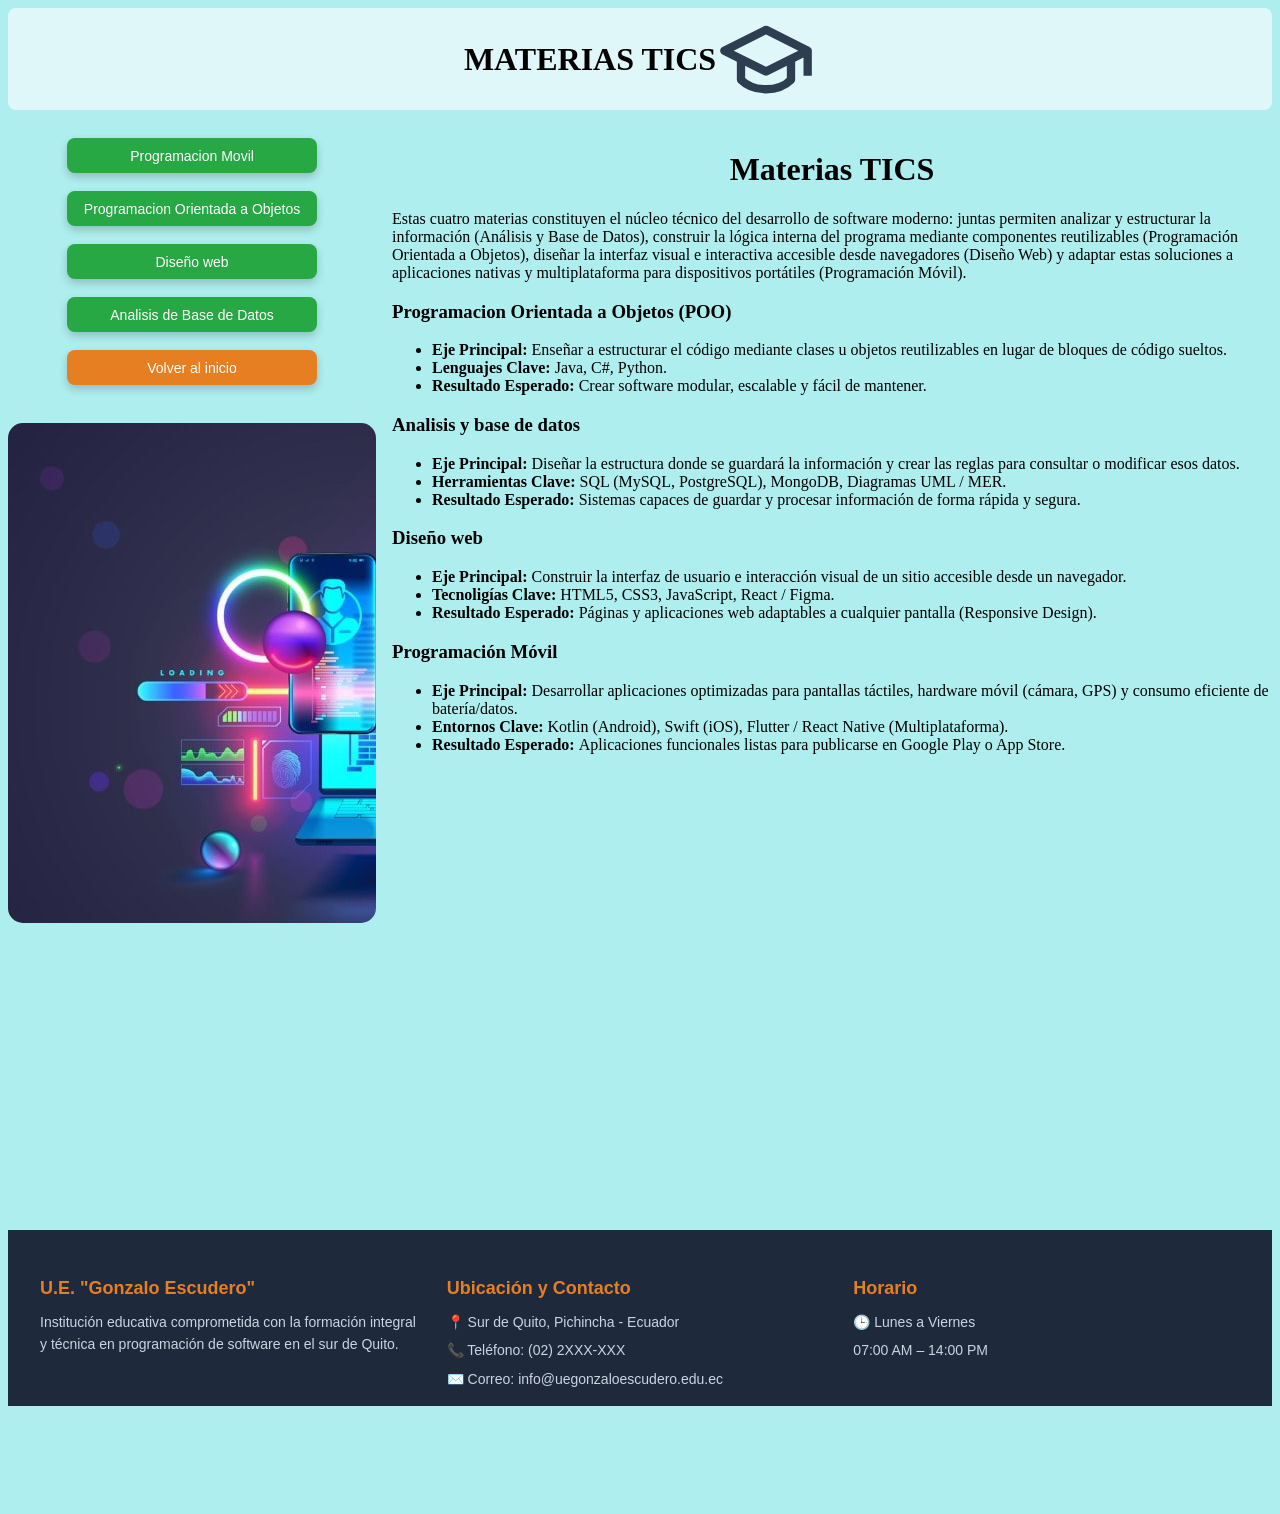
<file: MateriasTICS/index.html>
﻿<!DOCTYPE html>
<html class="pagina">
<head>
	<title>Programacion de Software</title>
	<link rel="stylesheet" href="Estilos.css">
</head>
<body class="principal">
	<div class="banner">
        <iframe src="baner.html" scrolling="no"></iframe>
    </div>
    <div class="contenido">
        <div class="menu1">
            <iframe src="menu1.html"></iframe>
        </div>
		<div class="menu2">
            <iframe src="Principal.html" name="contenido"></iframe>
        </div>
    </div>
    <div class="informacion">
        <iframe src="Informacion.html" scrolling="no"></iframe>
    </div>
</body>
</html>
</file>
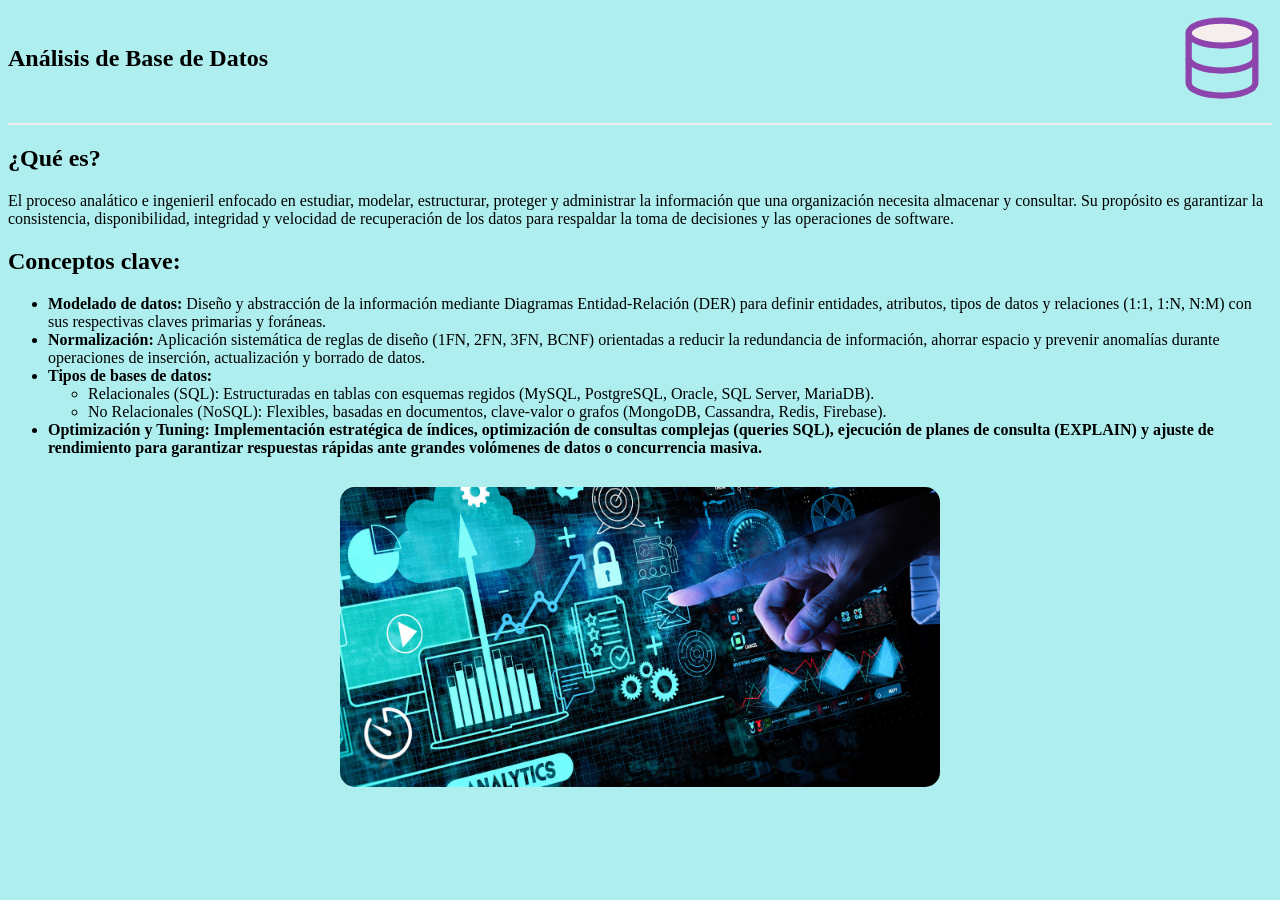
<file: MateriasTICS/AnalisisBDD.html>
<!DOCTYPE html>
<html>
	<head>
		<title>Institucion</title>
		<link rel="stylesheet" href="Estilos.css">
	</head>
	<body class="fondo4">
		<div class="encabezado-materia">
          		<h2>Análisis de Base de Datos</h2>
          		<svg class="imagen-flotante" viewBox="0 0 24 24" fill="none" stroke="#8e44ad" stroke-width="1.5">
            			<ellipse cx="12" cy="6" rx="8" ry="3" fill="#f5eeed"/>
            			<path d="M4 6v6c0 1.657 3.582 3 8 3s8-1.343 8-3V6"/>
            			<path d="M4 12v6c0 1.657 3.582 3 8 3s8-1.343 8-3v-6"/>
          		</svg>
        	</div>
		<h2>¿Qué es?</h2>
		<p>El proceso analático e ingenieril enfocado en estudiar, modelar, estructurar, proteger y administrar la información que una organización necesita almacenar y consultar. Su propósito es garantizar la consistencia, disponibilidad, integridad y velocidad de recuperación de los datos para respaldar la toma de decisiones y las operaciones de software.</p>
		<h2>Conceptos clave:</h2>
		<ul>
			<li><b>Modelado de datos:</b> Diseño y abstracción de la información mediante Diagramas Entidad-Relación (DER) para definir entidades, atributos, tipos de datos y relaciones (1:1, 1:N, N:M) con sus respectivas claves primarias y foráneas.</li>
			<li><b>Normalización:</b> Aplicación sistemática de reglas de diseño (1FN, 2FN, 3FN, BCNF) orientadas a reducir la redundancia de información, ahorrar espacio y prevenir anomalías durante operaciones de inserción, actualización y borrado de datos.</li>
			<li><b>Tipos de bases de datos:</b>
				<ul>
					<li>Relacionales (SQL): Estructuradas en tablas con esquemas regidos (MySQL, PostgreSQL, Oracle, SQL Server, MariaDB).</li>
					<li>No Relacionales (NoSQL): Flexibles, basadas en documentos, clave-valor o grafos (MongoDB, Cassandra, Redis, Firebase).</li>
				</ul>
			<li><b>Optimización y Tuning: <b>Implementación estratégica de índices, optimización de consultas complejas (queries SQL), ejecución de planes de consulta (EXPLAIN) y ajuste de rendimiento para garantizar respuestas rápidas ante grandes volómenes de datos o concurrencia masiva.</li>
		</ul>
		<div class="imagen">
			<img alt="ProgramacionOrientadaObjetos" src="img/ABDD2.jpg">
		</div>
	</body>
</html>
</file>
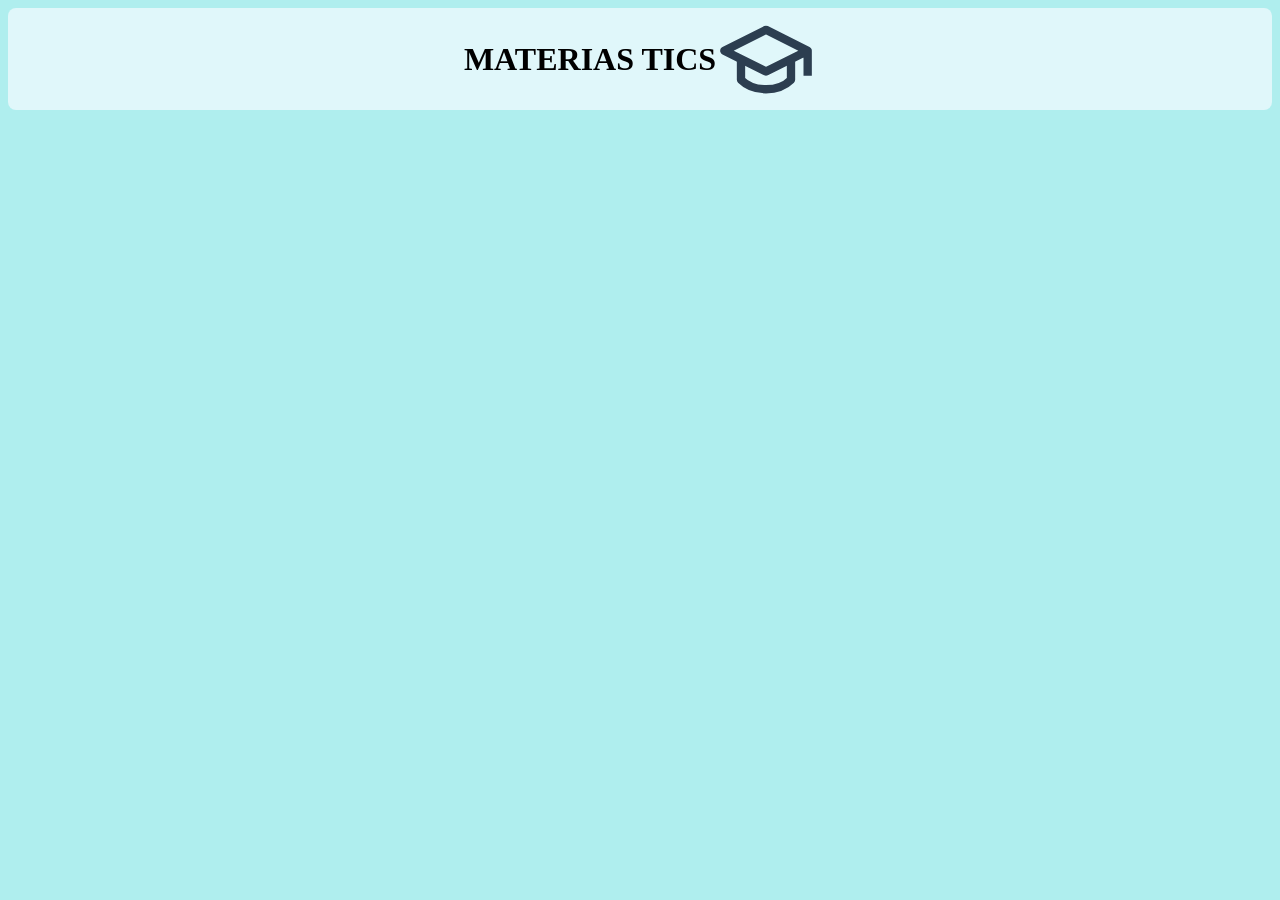
<file: MateriasTICS/baner.html>
﻿<!DOCTYPE html>
<html>
	<head>
		<title>Institucion</title>
		<link rel="stylesheet" href="Estilos.css">
	</head>
	<body>
			<div class="Titulo">
				<h1>MATERIAS TICS</h1>
				<svg class="imagen-flotante" viewBox="0 0 24 24" fill="none" stroke="#2C3E50" stroke-width="2" stroke linecap="round" stroke-linejoin="round">
					<path d="M22 10v6M2 10l10-5 10 5-10 5z"/>
					<path d="M6 12v5c3 3 9 3 12 0v-5"/>
				</svg>
			</div>
	</body>
</html>
</file>
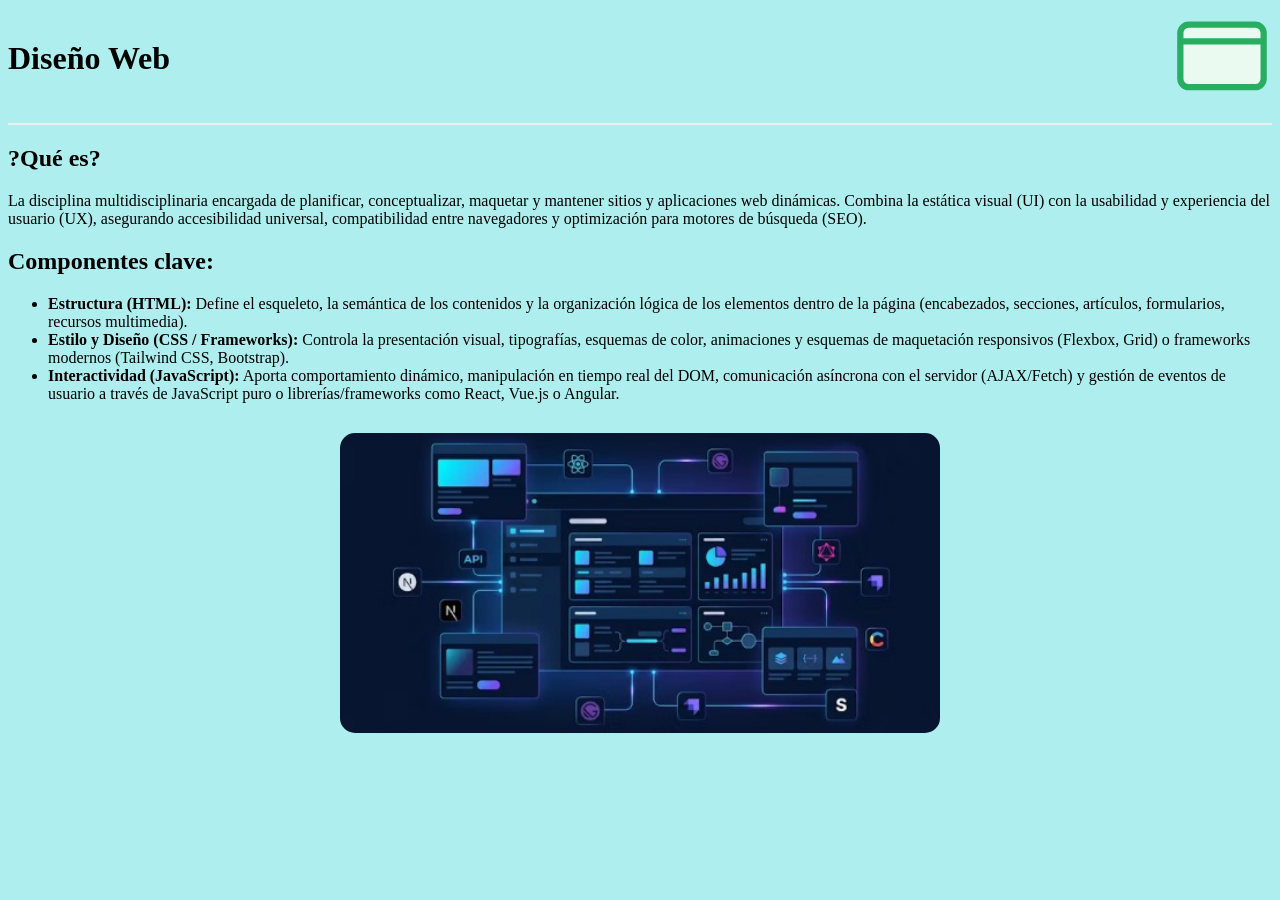
<file: MateriasTICS/DiseñoWeb.html>
<!DOCTYPE html>
<html>
	<head>
		<title>Institucion</title>
		<link rel="stylesheet" href="Estilos.css">
	</head>
	<body class="fondo3">
		<div class="encabezado-materia">
          		<h1>Diseño Web</h1>
          		<svg class="imagen-flotante" viewBox="0 0 24 24" fill="none" stroke="#27ae60" stroke-width="1.5">
            			<rect x="2" y="4" width="20" height="15" rx="2" fill="#eafaf1"/>
            			<line x1="2" y1="8" x2="22" y2="8"/>
          		</svg>
        	</div>
		<h2>?Qué es?</h2>
		<p>La disciplina multidisciplinaria encargada de planificar, conceptualizar, maquetar y mantener sitios y aplicaciones web dinámicas. Combina la estática visual (UI) con la usabilidad y experiencia del usuario (UX), asegurando accesibilidad universal, compatibilidad entre navegadores y optimización para motores de búsqueda (SEO).</p>
		<h2>Componentes clave:</h2>	
		<ul>
			<li><b>Estructura (HTML):</b> Define el esqueleto, la semántica de los contenidos y la organización lógica de los elementos dentro de la página (encabezados, secciones, artículos, formularios, recursos multimedia).</li>
			<li><b>Estilo y Diseño (CSS / Frameworks):</b> Controla la presentación visual, tipografías, esquemas de color, animaciones y esquemas de maquetación responsivos (Flexbox, Grid) o frameworks modernos (Tailwind CSS, Bootstrap).</li>
			<li><b>Interactividad (JavaScript):</b> Aporta comportamiento dinámico, manipulación en tiempo real del DOM, comunicación asíncrona con el servidor (AJAX/Fetch) y gestión de eventos de usuario a través de JavaScript puro o librerías/frameworks como React, Vue.js o Angular.</li>
		</ul>
		<div class="imagen">
			<img alt="ProgramacionOrientadaObjetos" src="img/DW2.jpg">
		</div>
	</body>
</html>
</file>
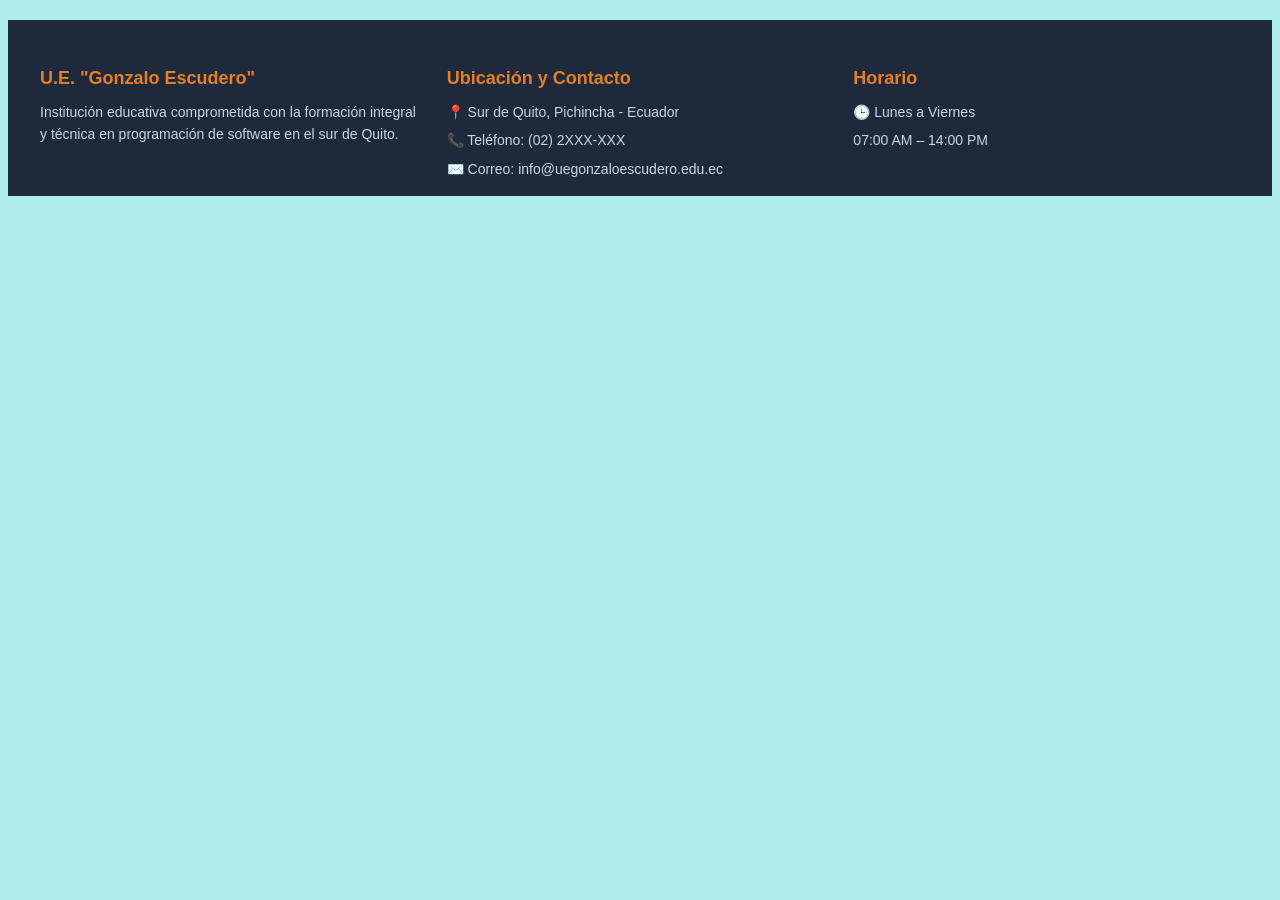
<file: MateriasTICS/Informacion.html>
<!DOCTYPE html>
<html>
	<header>
		<title>Copyright</title>
		<link rel="stylesheet" href="Estilos.css">
	</header>
	<body>
		<footer class="pie-pagina">
  			<div class="contenido-footer">
    
    				<div class="columna-footer">
      					<h3>U.E. "Gonzalo Escudero"</h3>
      					<p>Institución educativa comprometida con la formación integral y técnica en programación de software en el sur de Quito.</p>
    				</div>

    				<div class="columna-footer">
      					<h3>Ubicación y Contacto</h3>
      					<p>📍 Sur de Quito, Pichincha - Ecuador</p>
      					<p>📞 Teléfono: (02) 2XXX-XXX</p>
      					<p>✉️ Correo: info@uegonzaloescudero.edu.ec</p>
    				</div>

    				<div class="columna-footer">
      					<h3>Horario</h3>
      					<p>🕒 Lunes a Viernes</p>
      					<p>07:00 AM – 14:00 PM</p>
    				</div>

  			</div>
		</footer>
	</body>
</html>
</file>
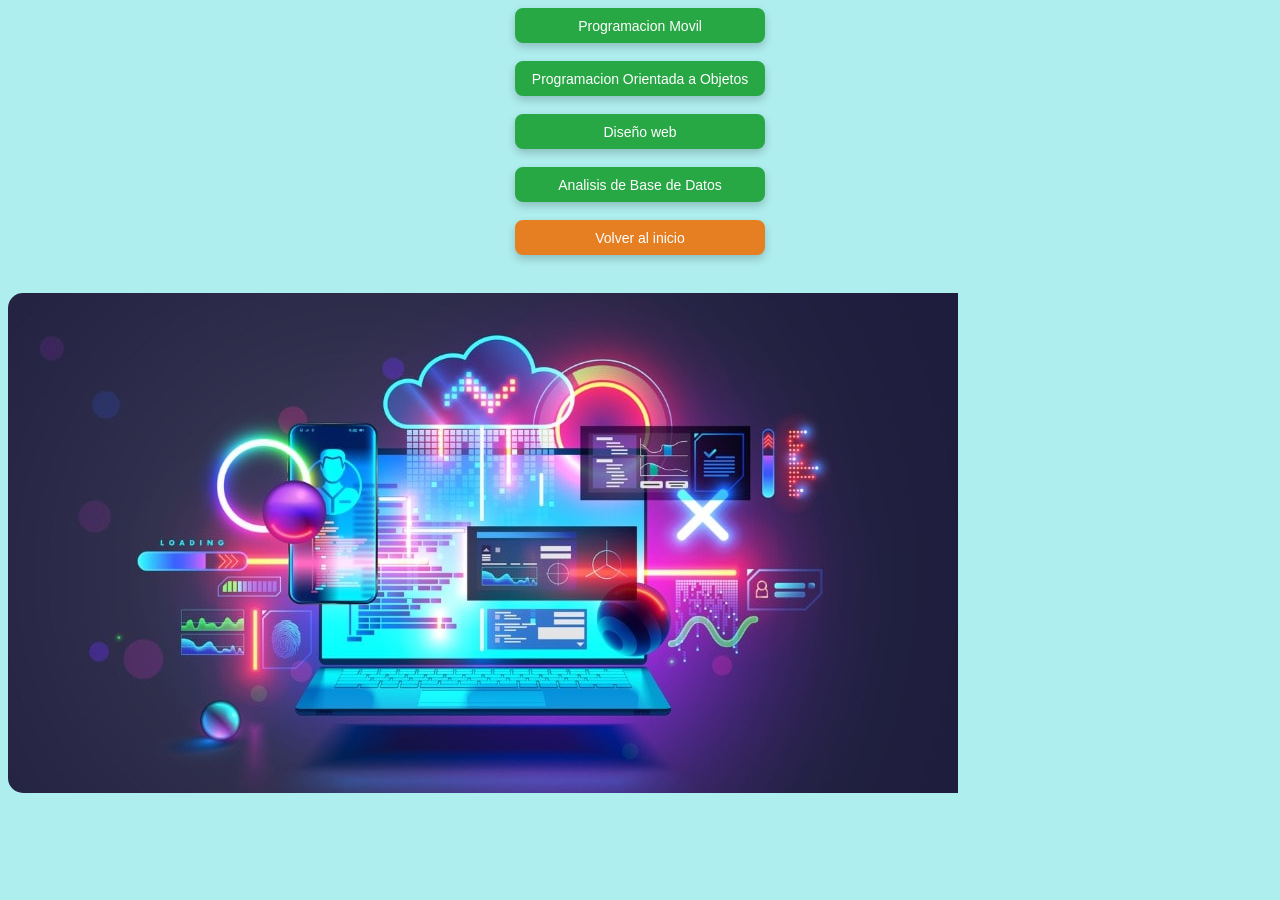
<file: MateriasTICS/menu1.html>
﻿<!DOCTYPE html>
<html>
	<head>
		<link rel="stylesheet" href="Estilos.css">
	</head>
	<body>
		<center>
			<button class="boton" onclick="parent.contenido.location.href='ProgramacionMovil.html'; document.getElementById('Imagen').src='img/PM.jpg';">Programacion Movil</button><br><br>
			<button class="boton" onclick="parent.contenido.location.href='ProgramacionOrientadaAObjetos.html'; document.getElementById('Imagen').src='img/POO.jpeg';">Programacion Orientada a Objetos</button><br><br>
			<button class="boton" onclick="parent.contenido.location.href='DiseñoWeb.html'; document.getElementById('Imagen').src='img/DW.jpg';">Diseño web</button><br><br>
			<button class="boton" onclick="parent.contenido.location.href='AnalisisBDD.html'; document.getElementById('Imagen').src='img/ABDD.jpg';">Analisis de Base de Datos</button><br><br>
			<button class="boton1" onclick="parent.contenido.location.href='Principal.html'; document.getElementById('Imagen').src='img/imgPrincipal.jpg';">Volver al inicio</button><br><br>
		</center>
		<div class="contenedor-imagen">
			<iframe id="Imagen" src="img/imgPrincipal.jpg" scrolling="no"></iframe>
		</div>
	</body>
</html>
</file>
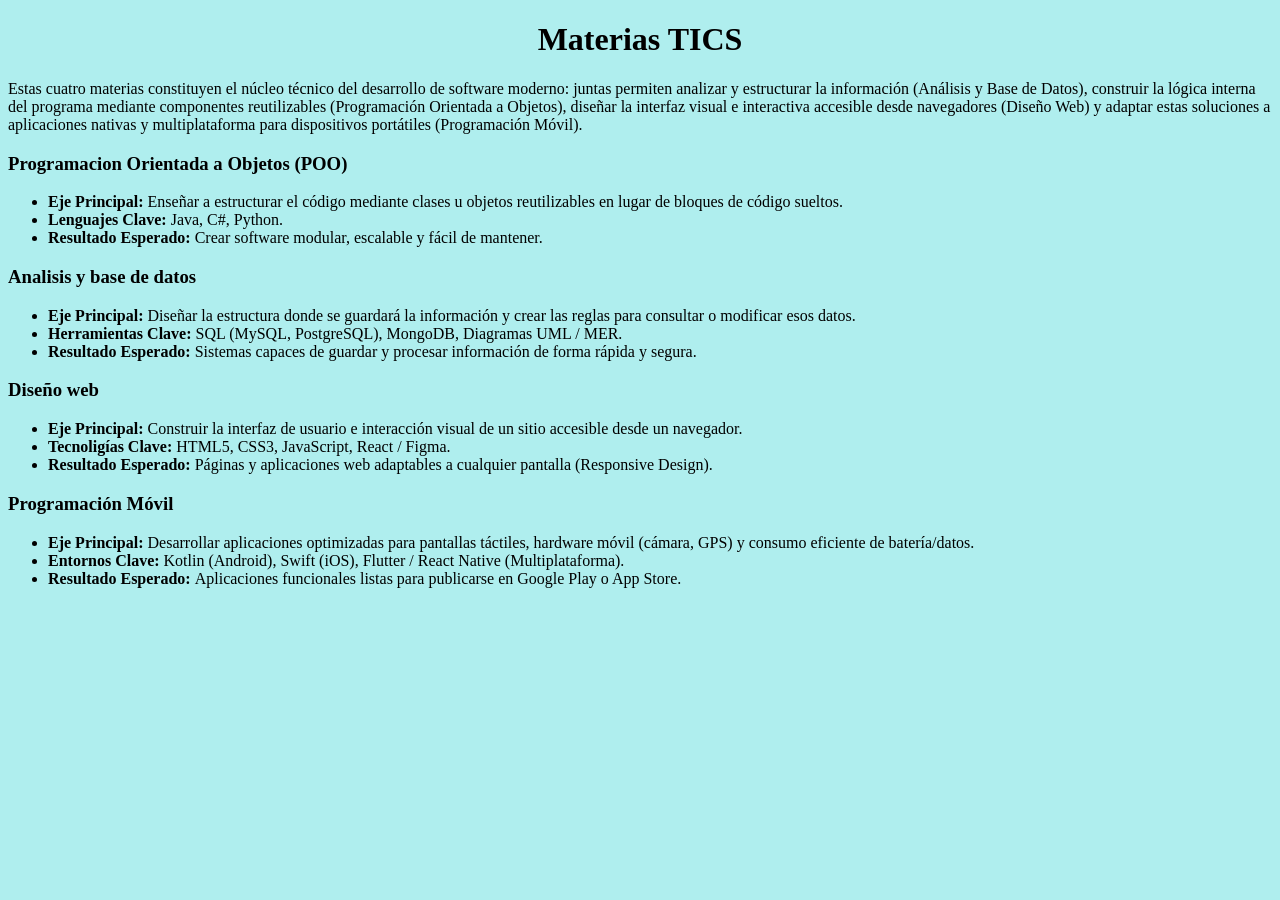
<file: MateriasTICS/Principal.html>
﻿<!DOCTYPE html>
<html>
<head>
    <title>Programacion</title>
	<link rel="stylesheet" href="Estilos.css">
</head>
<body class="fondo5">
    <center>
        <h1>Materias TICS</h1>
    </center>
	<p>
        Estas cuatro materias constituyen el núcleo técnico del desarrollo de software moderno: juntas permiten analizar y estructurar la información (Análisis y Base de Datos), construir la lógica interna del programa mediante componentes reutilizables (Programación Orientada a Objetos), diseñar la interfaz visual e interactiva accesible desde navegadores (Diseño Web) y adaptar estas soluciones a aplicaciones nativas y multiplataforma para dispositivos portátiles (Programación Móvil).
	</p>
    <h3>Programacion Orientada a Objetos (POO)</h3>
	<ul>
        <li><b>Eje Principal: </b>Enseñar a estructurar el código mediante clases u objetos reutilizables en lugar de bloques de código sueltos.</li>
        <li><b>Lenguajes Clave: </b>Java, C#, Python.</li>
        <li><b>Resultado Esperado: </b>Crear software modular, escalable y fácil de mantener.</li>
	</ul>
	<h3>Analisis y base de datos</h3>
	<ul>
            <li><b>Eje Principal: </b>Diseñar la estructura donde se guardará la información y crear las reglas para consultar o modificar esos datos.</li>
            <li><b>Herramientas Clave: </b>SQL (MySQL, PostgreSQL), MongoDB, Diagramas UML / MER.</li>
            <li><b>Resultado Esperado: </b>Sistemas capaces de guardar y procesar información de forma rápida y segura.</li>
	</ul>
	<h3>Diseño web</h3>
    <ul>
            <li><b>Eje Principal: </b>Construir la interfaz de usuario e interacción visual de un sitio accesible desde un navegador.</li>
            <li><b>Tecnoligías Clave: </b>HTML5, CSS3, JavaScript, React / Figma.</li>
            <li><b>Resultado Esperado: </b>Páginas y aplicaciones web adaptables a cualquier pantalla (Responsive Design).</li>
	</ul>
    <h3>Programación Móvil</h3>
    <ul>
            <li><b>Eje Principal: </b>Desarrollar aplicaciones optimizadas para pantallas táctiles, hardware móvil (cámara, GPS) y consumo eficiente de batería/datos.</li>
            <li><b>Entornos Clave: </b>Kotlin (Android), Swift (iOS), Flutter / React Native (Multiplataforma).</li>
            <li><b>Resultado Esperado: </b>Aplicaciones funcionales listas para publicarse en Google Play o App Store.</li>
	</ul>

</body>
</html>
</file>
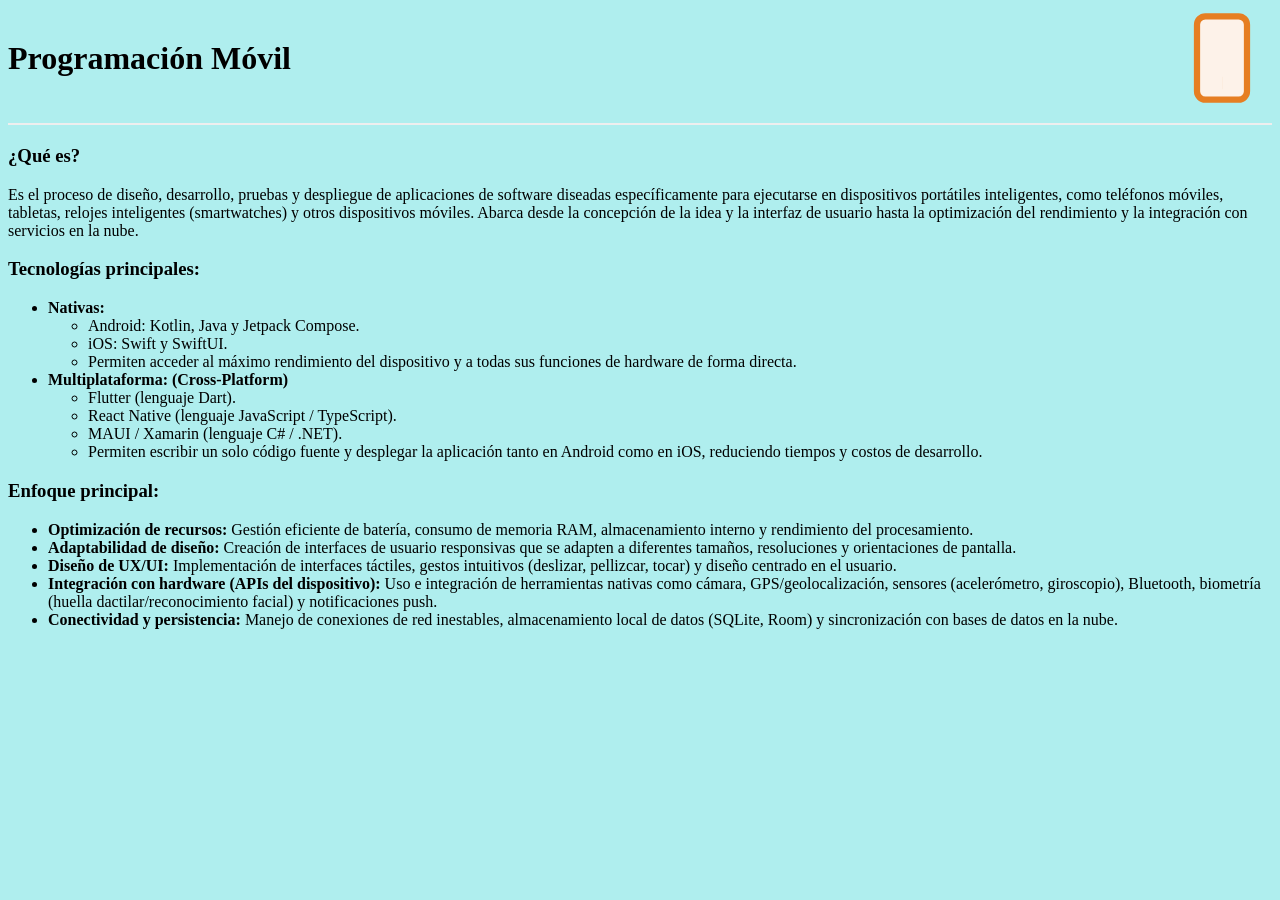
<file: MateriasTICS/ProgramacionMovil.html>
<!DOCTYPE html>
<html>
	<head>
		<title>Institucion</title>
		<link rel="stylesheet" href="Estilos.css">
	</head>
	<body class="fondo1">

		<div class="encabezado-materia">
          		<h1>Programación Móvil</h1>
          		<svg class="imagen-flotante" viewBox="0 0 24 24" fill="none" stroke="#E67E22" stroke-width="1.5">
            			<rect x="6" y="2" width="12" height="20" rx="2" fill="#fdf2e9"/>
            			<line x1="12" y1="18" x2="12.01" y2="18" stroke-width="3"/>
          		</svg>
        	</div>
		<h3>¿Qué es?</h3>
		<p>Es el proceso de diseño, desarrollo, pruebas y despliegue de aplicaciones de software diseadas específicamente para ejecutarse en dispositivos portátiles inteligentes, como teléfonos móviles, tabletas, relojes inteligentes (smartwatches) y otros dispositivos móviles. Abarca desde la concepción de la idea y la interfaz de usuario hasta la optimización del rendimiento y la integración con servicios en la nube.</p>
		<h3>Tecnologías principales:</h3>	
		<ul>
			<li><b>Nativas:</b></li>
				<ul>
					<li>Android: Kotlin, Java y Jetpack Compose.</li>
					<li>iOS: Swift y SwiftUI.</li>
					<li>Permiten acceder al máximo rendimiento del dispositivo y a todas sus funciones de hardware de forma directa.</li>
				</ul>
			<li><b>Multiplataforma: (Cross-Platform)</b></li>
				<ul>
					<li>Flutter (lenguaje Dart).</li>
					<li>React Native (lenguaje JavaScript / TypeScript).</li>
					<li>MAUI / Xamarin (lenguaje C# / .NET).</li>
					<li>Permiten escribir un solo código fuente y desplegar la aplicación tanto en Android como en iOS, reduciendo tiempos y costos de desarrollo.</li>
				</ul>
		</ul>
		<h3>Enfoque principal:</h3>
		<ul>
			<li><b>Optimización de recursos: </b>Gestión eficiente de batería, consumo de memoria RAM, almacenamiento interno y rendimiento del procesamiento.</li>
			<li><b>Adaptabilidad de diseño: </b>Creación de interfaces de usuario responsivas que se adapten a diferentes tamaños, resoluciones y orientaciones de pantalla.</li>
			<li><b>Diseño de UX/UI: </b>Implementación de interfaces táctiles, gestos intuitivos (deslizar, pellizcar, tocar) y diseño centrado en el usuario.</li>
			<li><b>Integración con hardware (APIs del dispositivo): </b>Uso e integración de herramientas nativas como cámara, GPS/geolocalización, sensores (acelerómetro, giroscopio), Bluetooth, biometría (huella dactilar/reconocimiento facial) y notificaciones push.</li>
			<li><b>Conectividad y persistencia: </b>Manejo de conexiones de red inestables, almacenamiento local de datos (SQLite, Room) y sincronización con bases de datos en la nube.</li>
		</ul>
	</body>
</html>
</file>
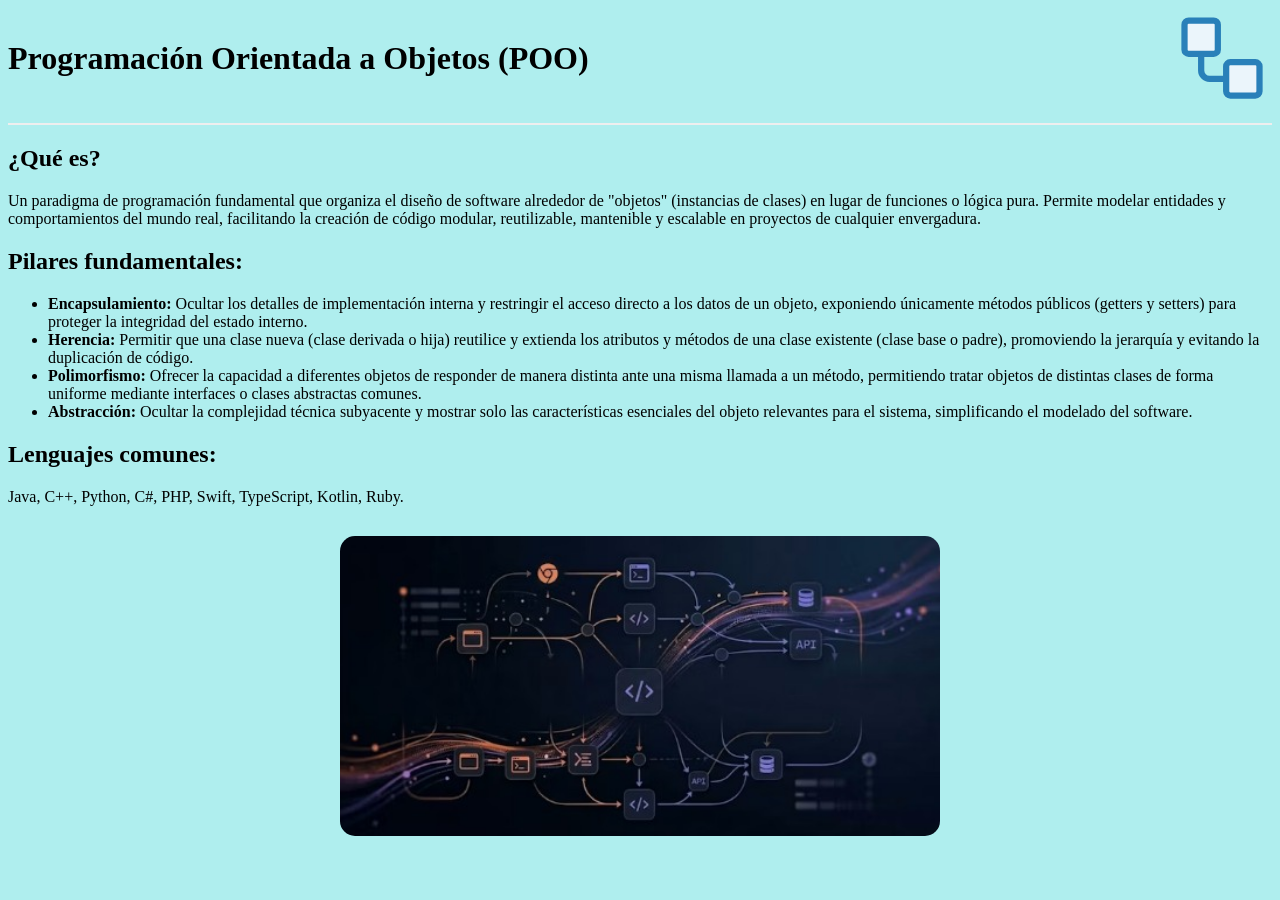
<file: MateriasTICS/ProgramacionOrientadaAObjetos.html>
<!DOCTYPE html>
<html>
	<head>
		<title>Institucion</title>
		<link rel="stylesheet" href="Estilos.css">
	</head>
	<body class="fondo2">
		<div class="encabezado-materia">
          		<h1>Programación Orientada a Objetos (POO)</h1>
          		<svg class="imagen-flotante" viewBox="0 0 24 24" fill="none" stroke="#2980b9" stroke-width="1.5">
            			<rect x="3" y="3" width="8" height="8" rx="1" fill="#ebf5fb"/>
            			<rect x="13" y="13" width="8" height="8" rx="1" fill="#ebf5fb"/>
            			<path d="M7 11v4a2 2 0 002 2h4"/>
          		</svg>
        	</div>
		<h2>¿Qué es?</h2>
		<p>Un paradigma de programación fundamental que organiza el diseño de software alrededor de "objetos" (instancias de clases) en lugar de funciones o lógica pura. Permite modelar entidades y comportamientos del mundo real, facilitando la creación de código modular, reutilizable, mantenible y escalable en proyectos de cualquier envergadura.</p>
		<h2>Pilares fundamentales:</h2>	
		<ul>
			<li><b>Encapsulamiento:</b> Ocultar los detalles de implementación interna y restringir el acceso directo a los datos de un objeto, exponiendo únicamente métodos públicos (getters y setters) para proteger la integridad del estado interno.</li>
			<li><b>Herencia:</b> Permitir que una clase nueva (clase derivada o hija) reutilice y extienda los atributos y métodos de una clase existente (clase base o padre), promoviendo la jerarquía y evitando la duplicación de código.</li>
			<li><b>Polimorfismo:</b> Ofrecer la capacidad a diferentes objetos de responder de manera distinta ante una misma llamada a un método, permitiendo tratar objetos de distintas clases de forma uniforme mediante interfaces o clases abstractas comunes.</li>
			<li><b>Abstracción:</b> Ocultar la complejidad técnica subyacente y mostrar solo las características esenciales del objeto relevantes para el sistema, simplificando el modelado del software.</li>
		</ul>
		<h2>Lenguajes comunes:</h2>
		<p>Java, C++, Python, C#, PHP, Swift, TypeScript, Kotlin, Ruby.</p>
	<div class="imagen">
		<img alt="ProgramacionOrientadaObjetos" src="img/POO2.jpg">
	</div>
	</body>
</html>
</file>
<file: MateriasTICS/Estilos.css>
html.pagina, body.principal {
	margin: 0;
	padding: 0;
	min-height: 100vh;
	height: auto;
}
.banner {
	height: 130px;
	width: 100%;
}
.contenido {
	min-height: 60vh;
	width: 100%;
	display: flex;
	height: auto;
}
.menu1 {
	min-height: 110vh;
	width: 30%;
	height: 300px;
}
.contenedor-imagen {
	width: 100%;
	height: 100px;
	margin-top: 20px;
}
.contenedor-imagen iframe {
	width: 100%;
	height: 500px;
	border-radius: 15px;
	align-items: center;
}
.menu2 {
	min-height: 120vh;
	width: 70%;
	height: 800px;
}
.informacion {
	height: 300px;
	width: 100%;
}
iframe {
	width: 100%;
	height: 100%;
	border: none;
}
.Titulo {
	background-color: #e0f7fa;
	padding: 1px;
	border-radius: 8px;
	display: flex;
	align-items: center;
	justify-content: center;
}

.encabezado-materia {
	display: flex;
	justify-content: space-between;
	align-items: center;
	border-bottom: 2px solid #eee;
	padding-bottom: 15px;
	margin-bottom: 20px;
}
.imagen-flotante {
	width: 100px;
	height: 100px;
	animation: float 3s ease-in-out infinite;
}
@keyframes float {
	0% {
		transform: translateY(0px);
	}
	50% {
		transform: translateY(-10px);
	}
	100% {
		transform: translateY(0px);
	}
}
.contenedor-header h1 {
	margin: 0;
	font-size: 24px;
}
body {
	background-color: #afeeee;
}
.boton {
	width: 250px;
	height: 35px;
	background-color: #28a745;
	color: white;
	font-size: 14px;
	border: none;
	border-radius: 8px;
	cursor: pointer;
	box-shadow: 0 4px 8px rgba(0, 0, 0, 0.2);
	transition: 0.2s;
}
.boton1 {
	width: 250px;
	height: 35px;
	background-color: #E67E22;
	color: white;
	font-size: 14px;
	border: none;
	border-radius: 8px;
	cursor: pointer;
	box-shadow: 0 4px 8px rgba(0, 0, 0, 0.2);
	transition: 0.2s;
}
.boton:hover {
	transform: translateY(-4px);
}
.boton1:hover {
	transform: translateY(-4px);
}
.imagen {
	width: 600px;
	height: 300px;
	margin: 30px auto;
	display: flex;
	justify-content: center;
	align-items: center;
}
.imagen img {
	width: 100%;
	height: 100%;
	border-radius: 15px;
	object-fit: cover;
	display: block;
}

.contenedor {
	display: flex;
	gap: 20px;
	width: 100%;
	min-height: 300px;
}

.pie-pagina {
	background-color: #1e293b;
	color: #ffffff;
	padding: 30px 20px 10px 20px;
	margin-top: 20px;
	font-family: Arial, sans-serif;
}

.contenido-footer {
	display: flex;
	justify-content: space-around;
	flex-wrap: wrap;
	gap: 20px;
	max-width: 1200px;
	margin: 0 auto;
}

.columna-footer {
	flex: 1;
	min-width: 250px;
}

.columna-footer h3 {
	color: #e67e22;
	margin-bottom: 12px;
	font-size: 18px;
}

.columna-footer p {
	color: #cbd5e1;
	font-size: 14px;
	line-height: 1.6;
	margin: 6px 0;
}
</file>
